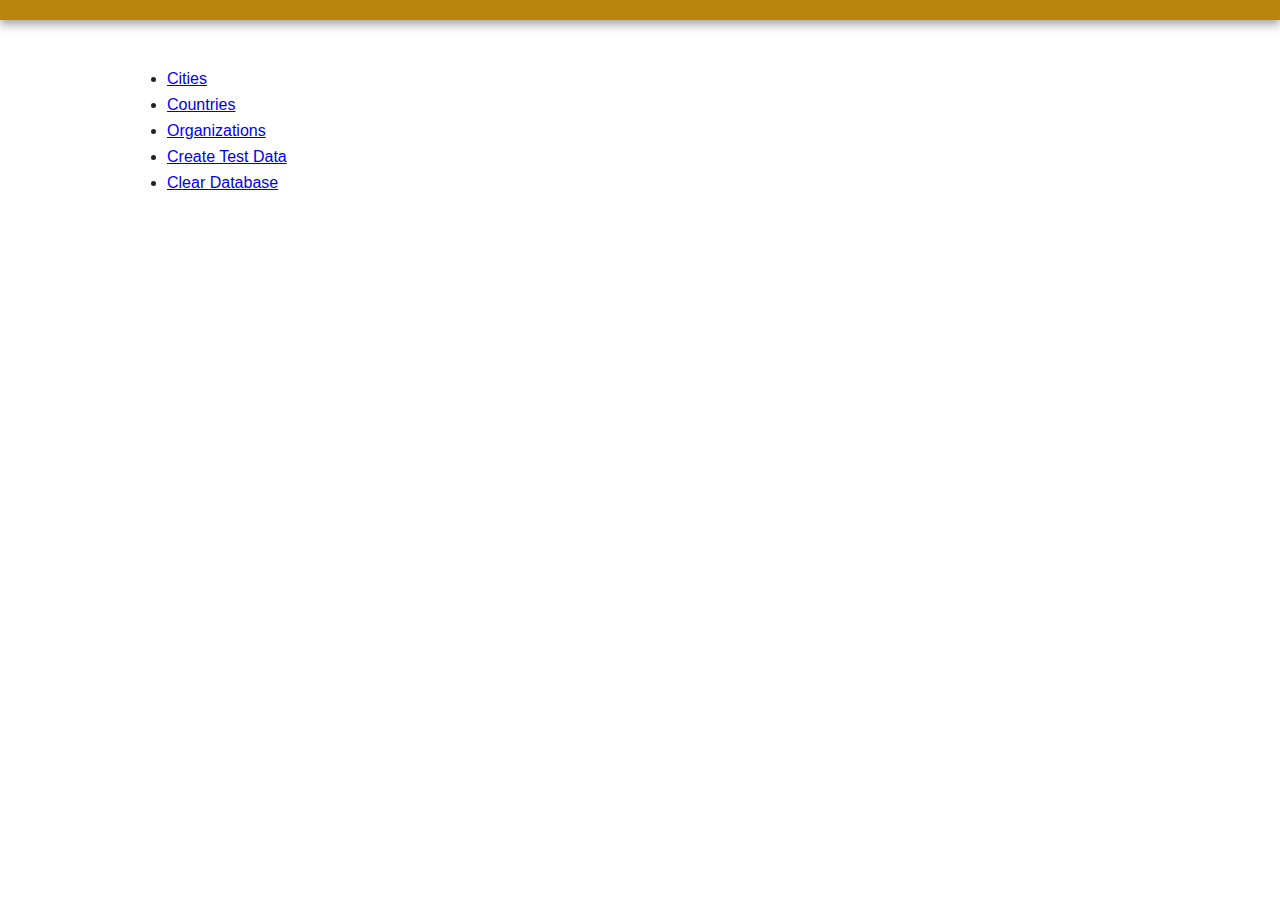
<file: index.html>
<!DOCTYPE html>
<html xmlns="http://www.w3.org/1999/xhtml" xml:lang="en" lang="en">
<head>
    <meta charset="UTF-8" />

    <title>Plain JS Validation App</title>

    <meta name="viewport" content="width=device-width, initial-scale=1">

    <!-- CSS files -->
    <link rel="stylesheet" href="css/normalize.min.css">
    <link rel="stylesheet" href="css/main.css">

    <!-- lib files -->
    <script src="lib/browserShims.js"></script>
    <script src="lib/util.js"></script>
    <script src="lib/errorTypes.js"></script>
    <script src="lib/Enumeration.js"></script>

    <!-- MVC files -->
    <script src="src/c/app.js"></script>
    <script src="src/m/InternationalOrganization.js"></script>
    <script src="src/m/Country.js"></script>
    <script src="src/m/City.js"></script>
</head>
<body>
<header>

</header>
<main>
    <div class="wrapper clearfix">
        <ul>
            <li>
                <a href="cities.html">Cities</a>
            </li>
            <li>
                <a href="countries.html">Countries</a>
            </li>
            <li>
                <a href="InternationalOrganizations.html">Organizations</a>
            </li>
            <li>
                <a href="#" onclick="pl.c.app.createTestData()">
                    Create Test Data</a>
            </li>
            <li>
                <a href="#" onclick="pl.c.app.clearData()">Clear Database</a>
            </li>
        </ul>
    </div>

</main>

</body>
</html>
</file>
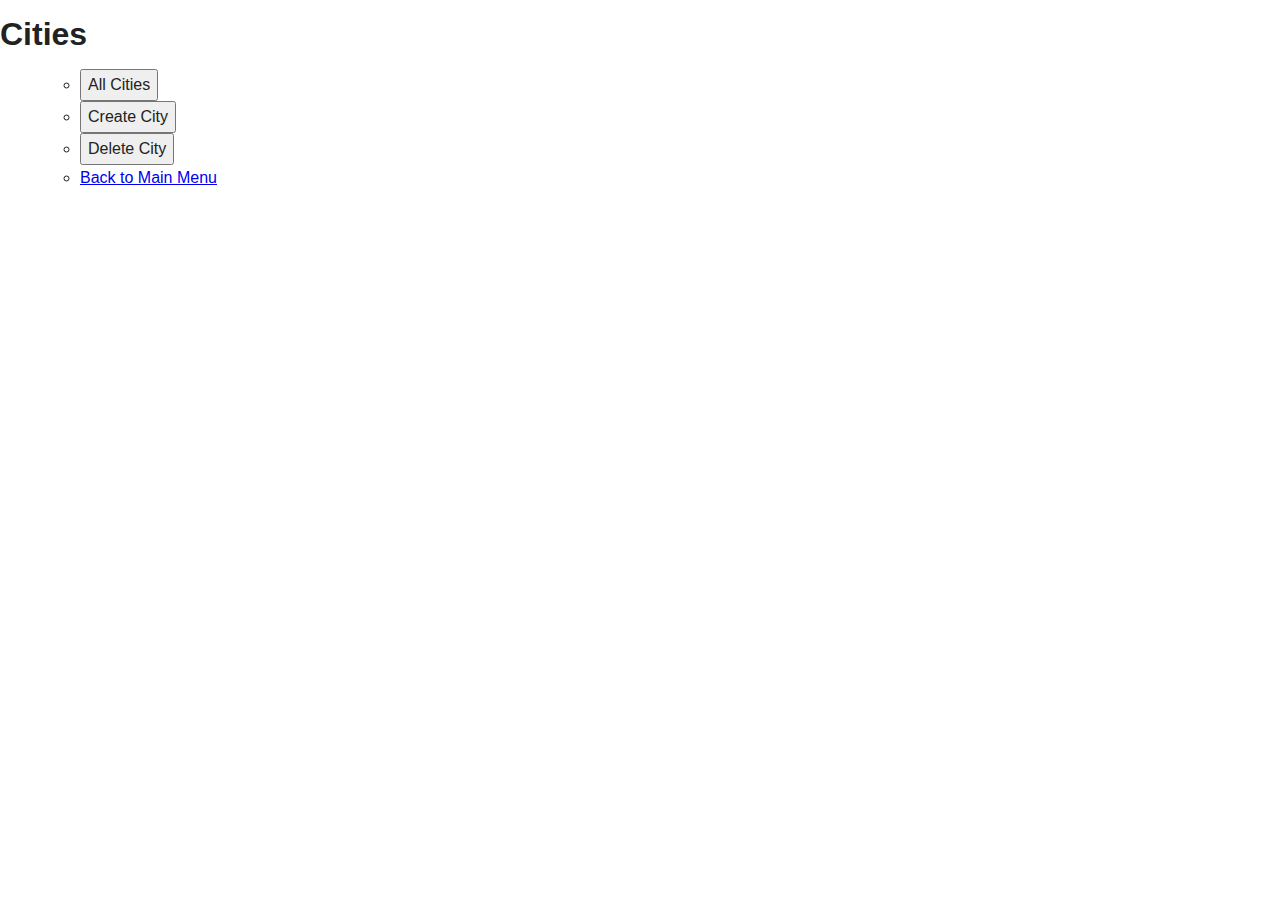
<file: cities.html>
<!--
 Created by Ole on 08.05.2017
 -->
<!DOCTYPE html>
<html xmlns="http://www.w3.org/1999/xhtml" xml:lang="en" lang="en">
<head>
    <meta charset="UTF-8" />

    <title>City - Plain JS Validation App</title>

    <meta name="viewport" content="width=device-width, initial-scale=1">

    <!-- CSS files -->
    <link rel="stylesheet" href="css/normalize.min.css">
    <link rel="stylesheet" href="css/main.css">

    <!-- lib files -->
    <script src="lib/browserShims.js"></script>
    <script src="lib/util.js"></script>
    <script src="lib/errorTypes.js"></script>
    <script src="lib/Enumeration.js"></script>

    <!-- MVC files -->
    <script src="src/m/City.js"></script>
    <script src="src/c/app.js"></script>
    <script src="src/c/cities.js"></script>
    <script src="src/v/cities.js"></script>

    <!-- initialize -->
    <script>
        window.addEventListener("load", pl.c.cities.manage.initialize);
    </script>
</head>
<body>
<!-- ====================================================================== -->
<section id="cityMenu">
    <h1>Cities</h1>
    <menu>
        <ul>
            <li>
                <button type="button" onclick="
                    pl.v.cities.list.setupUserInterface()">
                    All Cities</button>
            </li>
            <li>
                <button type="button" onclick="
                    pl.v.cities.create.setupUserInterface()">
                    Create City</button>
            </li>
            <li>
                <button type="button" onclick="
                    pl.v.cities.delete.setupUserInterface()">
                    Delete City</button>
            </li>
            <li>
                <a href="index.html">
                    Back to Main Menu</a>
            </li>
        </ul>
    </menu>
</section>
<!-- ====================================================================== -->
<section id="cityRead">
    <h1>All Cities</h1>
    <table>
        <thead>
        <tr>
            <th>Name</th>
        </tr>
        </thead>
        <tbody></tbody>
    </table>
    <div>
        <a onclick="pl.v.cities.manage.refreshUI()">
            Back to City Menu</a>
    </div>
</section>
<!-- ====================================================================== -->
<section id="cityCreate">
    <h1>Create City</h1>
    <form>
        <div>
            <label>Name: <input type="text" name="name" /></label>
        </div>
        <div>
            <button type="submit" name="commit">Save</button>
            <button type="button" onclick="pl.v.cities.manage.refreshUI()">
                Back to City Menu</button>
        </div>
    </form>
</section>
<!-- ====================================================================== -->
<section id="cityDelete">
    <h1>Delete City</h1>
    <form>
        <div>
            <label>Select city:
                <select name="selectCity"></select>
            </label>
        </div>
        <div>
            <button type="submit" name="commit">Delete</button>
            <button type="button" onclick="pl.v.cities.manage.refreshUI()">
                Back to City Menu</button>
        </div>
    </form>
</section>
</body>
</html>
</file>
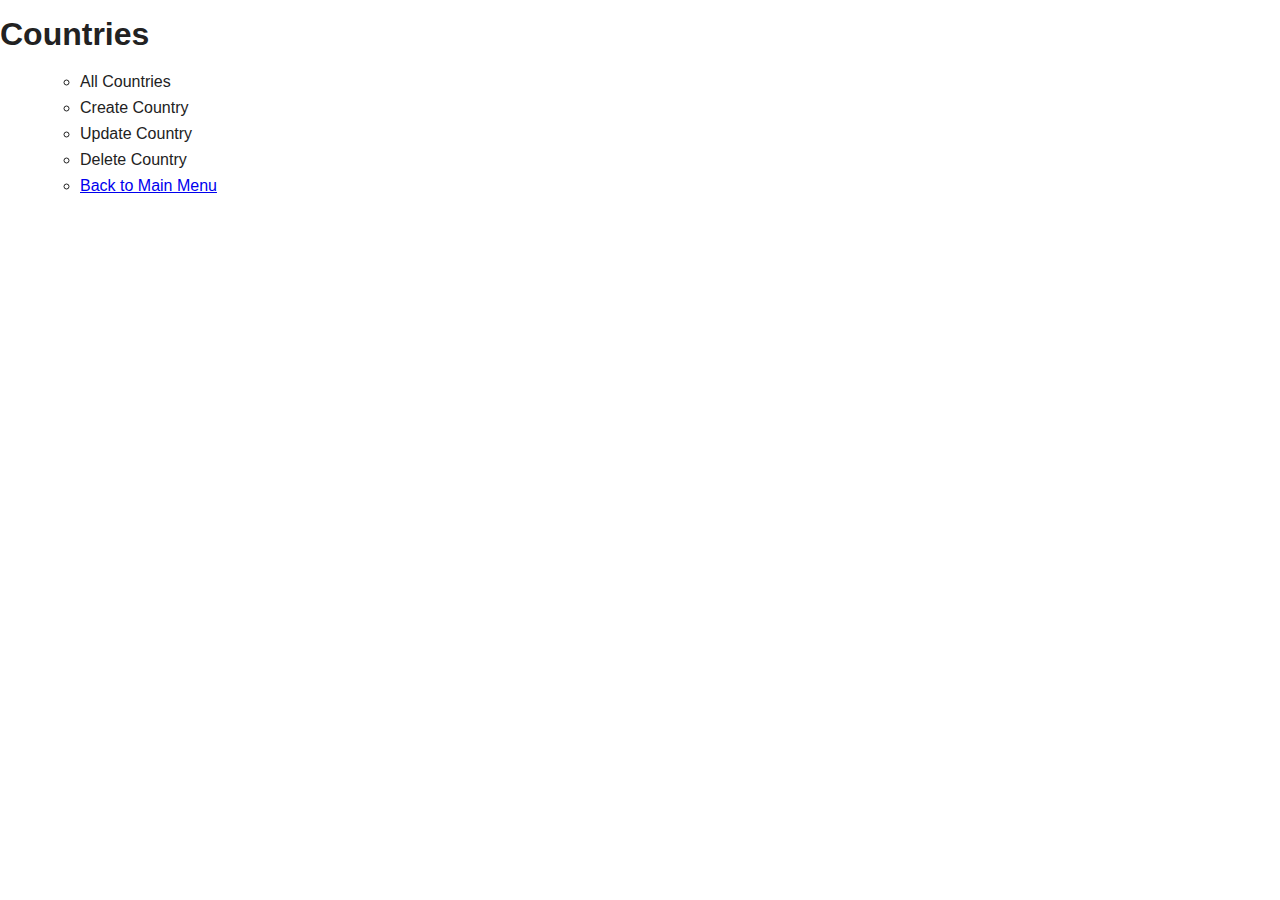
<file: countries.html>
<!--
 Created by Ole on 08.05.2017
 -->
<!DOCTYPE html>
<html xmlns="http://www.w3.org/1999/xhtml" xml:lang="en" lang="en">
<head>
    <meta charset="UTF-8" />

    <title>Country - Plain JS Validation App</title>

    <meta name="viewport" content="width=device-width, initial-scale=1">

    <!-- CSS files -->
    <link rel="stylesheet" href="css/normalize.min.css">
    <link rel="stylesheet" href="css/main.css">

    <!-- lib files -->
    <script src="lib/browserShims.js"></script>
    <script src="lib/util.js"></script>
    <script src="lib/errorTypes.js"></script>
    <script src="lib/Enumeration.js"></script>

    <!-- MVC files -->
    <script src="src/c/app.js"></script>
    <script src="src/c/cities.js"></script>
    <script src="src/c/countries.js"></script>
    <script src="src/c/internationalOrganizations.js"></script>
    <script src="src/m/City.js"></script>
    <script src="src/m/Country.js"></script>
    <script src="src/m/InternationalOrganization.js"></script>
    <script src="src/v/countries.js"></script>

    <!-- Initialize -->
    <script>
        window.addEventListener("load", pl.c.countries.manage.initialize);
    </script>
</head>
<body>
<!-- ====================================================================== -->
    <section id="countryMenu">
        <h1>Countries</h1>
        <menu>
            <ul>
                <li>
                    <a onclick="pl.v.countries.list.setupUserInterface()">
                    All Countries</a>
                </li>
                <li>
                    <a onclick="pl.v.countries.create.setupUserInterface()">
                    Create Country</a>
                </li>
                <li>
                    <a onclick="pl.v.countries.update.setupUserInterface()">
                    Update Country</a>
                </li>
                <li>
                    <a onclick="pl.v.countries.delete.setupUserInterface()">
                    Delete Country</a>
                </li>
                <li>
                    <a href="index.html">
                    Back to Main Menu</a>
                </li>
            </ul>
        </menu>
    </section>
<!-- ====================================================================== -->
    <section id="countryRead">
        <h1>All Countries</h1>
        <table>
            <thead>
                <tr>
                    <th>Name</th>
                    <th>Capital</th>
                    <th>Cities</th>
                </tr>
            </thead>
            <tbody></tbody>
        </table>
        <div>
            <a onclick="pl.v.countries.manage.refreshUI()">
                Back to Country Menu</a>
        </div>
    </section>
<!-- ====================================================================== -->
    <section id="countryCreate">
        <h1>Create Country</h1>
        <form>
            <div>
                <label>Name: <input type="text" name="name" /></label>
            </div>
            <div>
                <label>Capital: <select name="selectCapital"></select></label>
            </div>
            <div>
                <label>Cities:
                    <select name="selectCities" multiple="multiple"></select>
                </label>
            </div>
            <div>
                <button type="submit" name="commit">Save</button>
                <button type="button" onclick="pl.v.countries.manage.refreshUI()">
                    Back to Country Menu</button>
            </div>
        </form>
    </section>
<!-- ====================================================================== -->
    <section id="countryUpdate">
        <h1>Update Country</h1>
        <form>
            <div>
                <label>Select country:
                    <select name="selectCountry"></select>
                </label>
            </div>
            <div>
                <label>Name: <output name="name" ></output></label>
            </div>
            <div>
                <label>Capital: <select name="selectCapital"></select></label>
            </div>
            <div class="widget">
                <label for="updCountrySelectCities">Cities:</label>
                    <div class ="MultiSelectionWidget" id="updCountrySelectCities"></div>

            </div>
            <div>
                <button type="submit" name="commit">Save</button>
                <button type="button" onclick="pl.v.countries.manage.refreshUI()">
                    Back to Country Menu</button>
            </div>
        </form>
    </section>
<!-- ====================================================================== -->
    <section id="countryDelete">
        <h1>Delete Country</h1>
        <form>
            <div>
                <label>Select country:
                    <select name="selectCountry"></select>
                </label>
            </div>
            <div>
                <button type="submit" name="commit">Delete</button>
                <button type="button" onclick="pl.v.countries.manage.refreshUI()">
                    Back to Country Menu</button>
            </div>
        </form>
    </section>
</body>
</html>
</file>
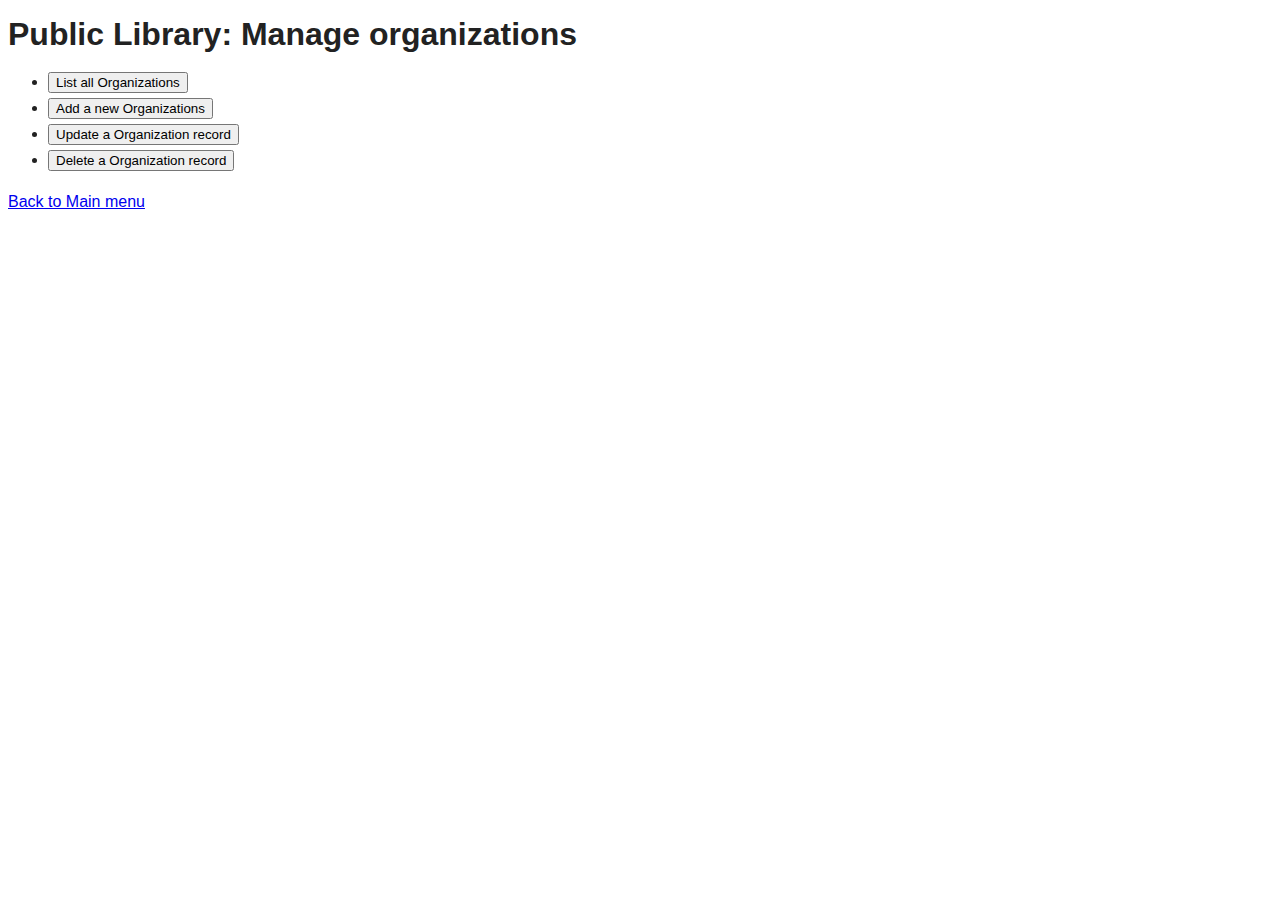
<file: InternationalOrganizations.html>
<!DOCTYPE html>
<html xmlns="http://www.w3.org/1999/xhtml" xml:lang="en" lang="en">
<head>
    <meta charset="UTF-8" />

    <!-- CSS files -->
    <link rel="stylesheet" href="http://yui.yahooapis.com/pure/0.5.0/base-min.css" />
    <link rel="stylesheet" href="css/main.css"/>

    <!-- lib files -->
    <script src="lib/browserShims.js"></script>
    <script src="lib/util.js"></script>
    <script src="lib/errorTypes.js"></script>
    <script src="lib/Enumeration.js"></script>

    <!-- MVC files -->
    <script src="src/m/City.js"></script>
    <script src="src/m/Country.js"></script>
    <script src="src/m/InternationalOrganization.js"></script>
    <script src="src/c/app.js"></script>
    <script src="src/v/internationalOrganizations.js"></script>
    <script src="src/c/internationalOrganizations.js"></script>

    <!-- Initialize -->
    <script>
      window.addEventListener("load",
          pl.c.internationalOrganizations.manage.initialize);
    </script>
    <title>International Organizations</title>
</head>
<body>
<!-- ======================================================= -->
<section id="organizationMenu">
    <!-- ======================================================= -->
    <h1>Public Library: Manage organizations</h1>
    <menu>
        <li><button type="button" onclick="
        pl.v.internationalOrganizations.list.setupUserInterface()">
            List all Organizations</button></li>
        <li><button type="button" onclick="
        pl.v.internationalOrganizations.create.setupUserInterface()">
            Add a new Organizations</button></li>
        <li><button type="button" onclick="
        pl.v.internationalOrganizations.update.setupUserInterface()">
            Update a Organization record</button></li>
        <li><button type="button" onclick="
        pl.v.internationalOrganizations.destroy.setupUserInterface()">
            Delete a Organization record</button></li>
    </menu>
    <div class="button"><a href="index.html">Back to Main menu</a></div>
</section>
<!-- ======================================================= -->
<section id="organizationRead">
    <!-- ======================================================= -->
    <h1>Public Library: List all Organizations</h1>
    <table>
        <thead><tr><th>Name</th><th>Acronym</th><th>Member</th></tr></thead>
        <tbody></tbody>
    </table>
    <div class="button">
        <button type="button" onclick="
            pl.v.internationalOrganizations.manage.refreshUI()">
            Back to menu</button>
    </div>
</section>
<!-- ======================================================= -->
<section id="organizationCreate">
    <!-- ======================================================= -->
    <h1>Public Library: Create a new Organization record</h1>
    <form>
        <div class="field">
            <label>Name: <input type="text" name="name" /></label>
        </div>
        <div class="field">
            <label>Acronym: <input type="text" name="acronym" /></label>
        </div>

        <div class="select-many">
            <label>Members:
                <select name="selectMembers" multiple="multiple"></select>
            </label>
        </div>
        <div class="button-group">
            <button type="submit" name="commit">Save</button>
            <button type="button" onclick="
                pl.v.internationalOrganizations.manage.refreshUI()">
                Back to menu</button>
        </div>
    </form>
</section>
<!-- ======================================================= -->
<section id="organizationUpdate">
    <!-- ======================================================= -->
    <h1>Public Library: Update an Organization record</h1>
    <form>
        <div class="select-one">
            <label>Select Organization:
                <select name="selectOrganization"></select></label>
        </div>
        <div class="field">
            <label>Name: <input name="name"/></label>
        </div>
        <div class="field">
            <label>Acronym: <output name="acronym"></output></label>
        </div>

        <div class="widget">
            <label for="updOrganizationSelectMembers">Members: </label>
            <div class="MultiSelectionWidget"
                 id="updOrganizationSelectMembers"></div>
        </div>
        <div class="button-group">
            <button type="submit" name="commit">Save</button>
            <button type="button" onclick="
                pl.v.internationalOrganizations.manage.refreshUI()">
                Back to menu</button>
        </div>
    </form>
</section>
<!-- ======================================================= -->
<section id="organizationDelete">
    <!-- ======================================================= -->
    <h1>Public Library: Delete an Organization record</h1>
    <form id="deleteOrganizationForm" class="pure-form pure-form-aligned">
        <div class="select-one">
            <label>Select Organization:
                <select name="selectOrganization"></select></label>
        </div>
        <div class="button-group">
            <button type="submit" name="delete">Delete</button>
            <button type="button" onclick="
                pl.v.internationalOrganizations.manage.refreshUI()">
                Back to menu</button>
        </div>
    </form>
</section>
</body>
</html>
</file>
<file: css/main.css>
/*! HTML5 Boilerplate v5.0 | MIT License | http://h5bp.com/ */

html {
    color: #222;
    font-size: 1em;
    line-height: 1.4;
}

::-moz-selection {
    background: #b3d4fc;
    text-shadow: none;
}

::selection {
    background: #b3d4fc;
    text-shadow: none;
}

hr {
    display: block;
    height: 1px;
    border: 0;
    border-top: 1px solid #ccc;
    margin: 1em 0;
    padding: 0;
}

audio,
canvas,
iframe,
img,
svg,
video {
    vertical-align: middle;
}

fieldset {
    border: 0;
    margin: 0;
    padding: 0;
}

textarea {
    resize: vertical;
}


/* ===== Initializr Styles ==================================================
   Author: Jonathan Verrecchia - verekia.com/initializr/responsive-template
   ========================================================================== */

body {
    font: 16px/26px Helvetica, Helvetica Neue, Arial;
}

.wrapper {
    width: 90%;
    margin: 0 5%;
}

/* ===================
    ALL: Theme
   =================== */
:root {  /* pseudo-class used for variable definitions */
    --light-bg-color: goldenrod;     /*  #f16529 */
    --dark-bg-color: darkgoldenrod;  /*  #e44d26 */
 /* --light-bg-color: forestgreen;
    --dark-bg-color: darkgreen;
  */
}

header {
    border-bottom: 20px solid var(--dark-bg-color);
}

footer {
    border-top: 20px solid var(--dark-bg-color);
}

header,
footer {
    background: var(--light-bg-color);
}

header .title {
    color: white;
}

/* ==============
    MOBILE: Menu
   ============== */

nav ul {
    margin: 0;
    padding: 0;
    list-style-type: none;
}
nav a {
    display: block;
    margin-bottom: 10px;
    padding: 15px 0;
    text-align: center;
    text-decoration: none;
    font-weight: bold;
    color: white;
    background: var(--dark-bg-color);
}
nav a:hover,
nav a:visited {
    color: white;
}
nav a:hover {
    text-decoration: underline;
}

header figure {
    display: none;
}
/* ==============
    MOBILE: Main
   ============== */
main {
    padding: 30px 0;
}
footer div.foot-content {
    color: white;
    padding: 20px 0;
}

/* ==========================================================================
   Author's custom styles
   ========================================================================== */
footer div.foot-content {
    font-size: smaller;
    /' margin: 2em auto; */
}
footer div.foot-content a {
    color: white;
}
table {
    border-collapse:collapse;
    margin: 1em 0;
}
table, td, th {
    border: 1px solid black;
    padding: 5px;
}
table th {
    background: aliceblue;
}

main div.two-col-menu menu {
    display: inline-block;
    vertical-align: top;
    padding: 0;
    margin: 0;
    margin-left: 3em;
}
main div.two-col-menu menu > li {
    list-style: none;
    /* height: 1.5em; */
    margin: 3px 0;
}
main div.two-col-menu menu button {
    width: 5em;
}

form :invalid {
    box-shadow: none;  /* neutralizing FF */
    outline: dotted red;
}
form > div  {
    margin-bottom: 0.7em;
}
form > div > label {
    display: block;     /* by default, one labeled control per line*/
}
form > div.field-group > label {
    display: inline-block;
}
form > div > label {
    position: relative;
    margin: 0 0 5px 0;
    width: 40em;
}
form > div > label > input[type="text"],
form > div > label > textarea,
form > div > label > input[type="checkbox"],
form > div > label > select,
form > div > label > output {
    position: absolute;
    left: 11em;
}
form > div  > button {
    margin-right: 0.5em;
}

form > fieldset {
    margin-bottom: 1em;
}
form > fieldset > label {
    margin-right: 1em;
}
form > fieldset > label > input[type="radio"],
form > fieldset > label > input[type="checkbox"] {
    margin-right: 0.5em;
}




/* ==========================================================================
   Media Queries
   ========================================================================== */

@media only screen and (min-width: 480px) {

    /* ====================
        INTERMEDIATE: Menu
       ==================== */
    nav a {
        float: left;
        width: 3em;
        margin: 0 1.7%;
        padding: 25px 2%;
    }
    nav li:first-child a {
        margin-left: 0;
    }
    nav li:last-child a {
        margin-right: 0;
    }
}

@media only screen and (min-width: 768px) {

/* ====================
   WIDE: CSS3 Effects
   ==================== */
   header {
       box-shadow: 0 5px 10px #aaa;
   }
/* ============
   WIDE: header
   ============ */
   header figure {
       display: block;
       float: right;
   }
    header figure img {
        width: 70px;
    }
   header .title {
       width: 57%;
       float: left;
   }
   nav {
       float: right;
       width: 38%;
   }
/* ============
   WIDE: Main
   ============ */

}

@media only screen and (min-width: 1140px) {

/* ===============
    Maximal Width
   =============== */
    header figure img {
        width: 100px;
    }

    .wrapper {
        width: 1026px; /* 1140px - 10% for margins */
        margin: 0 auto;
    }
}

/* ==========================================================================
   Helper classes
   ========================================================================== */

.hidden {
    display: none !important;
    visibility: hidden;
}

.visuallyhidden {
    border: 0;
    clip: rect(0 0 0 0);
    height: 1px;
    margin: -1px;
    overflow: hidden;
    padding: 0;
    position: absolute;
    width: 1px;
}

.visuallyhidden.focusable:active,
.visuallyhidden.focusable:focus {
    clip: auto;
    height: auto;
    margin: 0;
    overflow: visible;
    position: static;
    width: auto;
}

.invisible {
    visibility: hidden;
}

.clearfix:before,
.clearfix:after {
    content: " ";
    display: table;
}

.clearfix:after {
    clear: both;
}

.clearfix {
    *zoom: 1;
}

/* ==========================================================================
   Print styles
   ========================================================================== */

@media print {
    *,
    *:before,
    *:after {
        background: transparent !important;
        color: #000 !important;
        box-shadow: none !important;
        text-shadow: none !important;
    }
    a,
    a:visited {
        text-decoration: underline;
    }
    a[href]:after {
        content: " (" attr(href) ")";
    }
    abbr[title]:after {
        content: " (" attr(title) ")";
    }
    a[href^="#"]:after,
    a[href^="javascript:"]:after {
        content: "";
    }
    pre,
    blockquote {
        border: 1px solid #999;
        page-break-inside: avoid;
    }
    thead {
        display: table-header-group;
    }
    tr,
    img {
        page-break-inside: avoid;
    }
    img {
        max-width: 100% !important;
    }
    p,
    h2,
    h3 {
        orphans: 3;
        widows: 3;
    }
    h2,
    h3 {
        page-break-after: avoid;
    }
}
</file>
